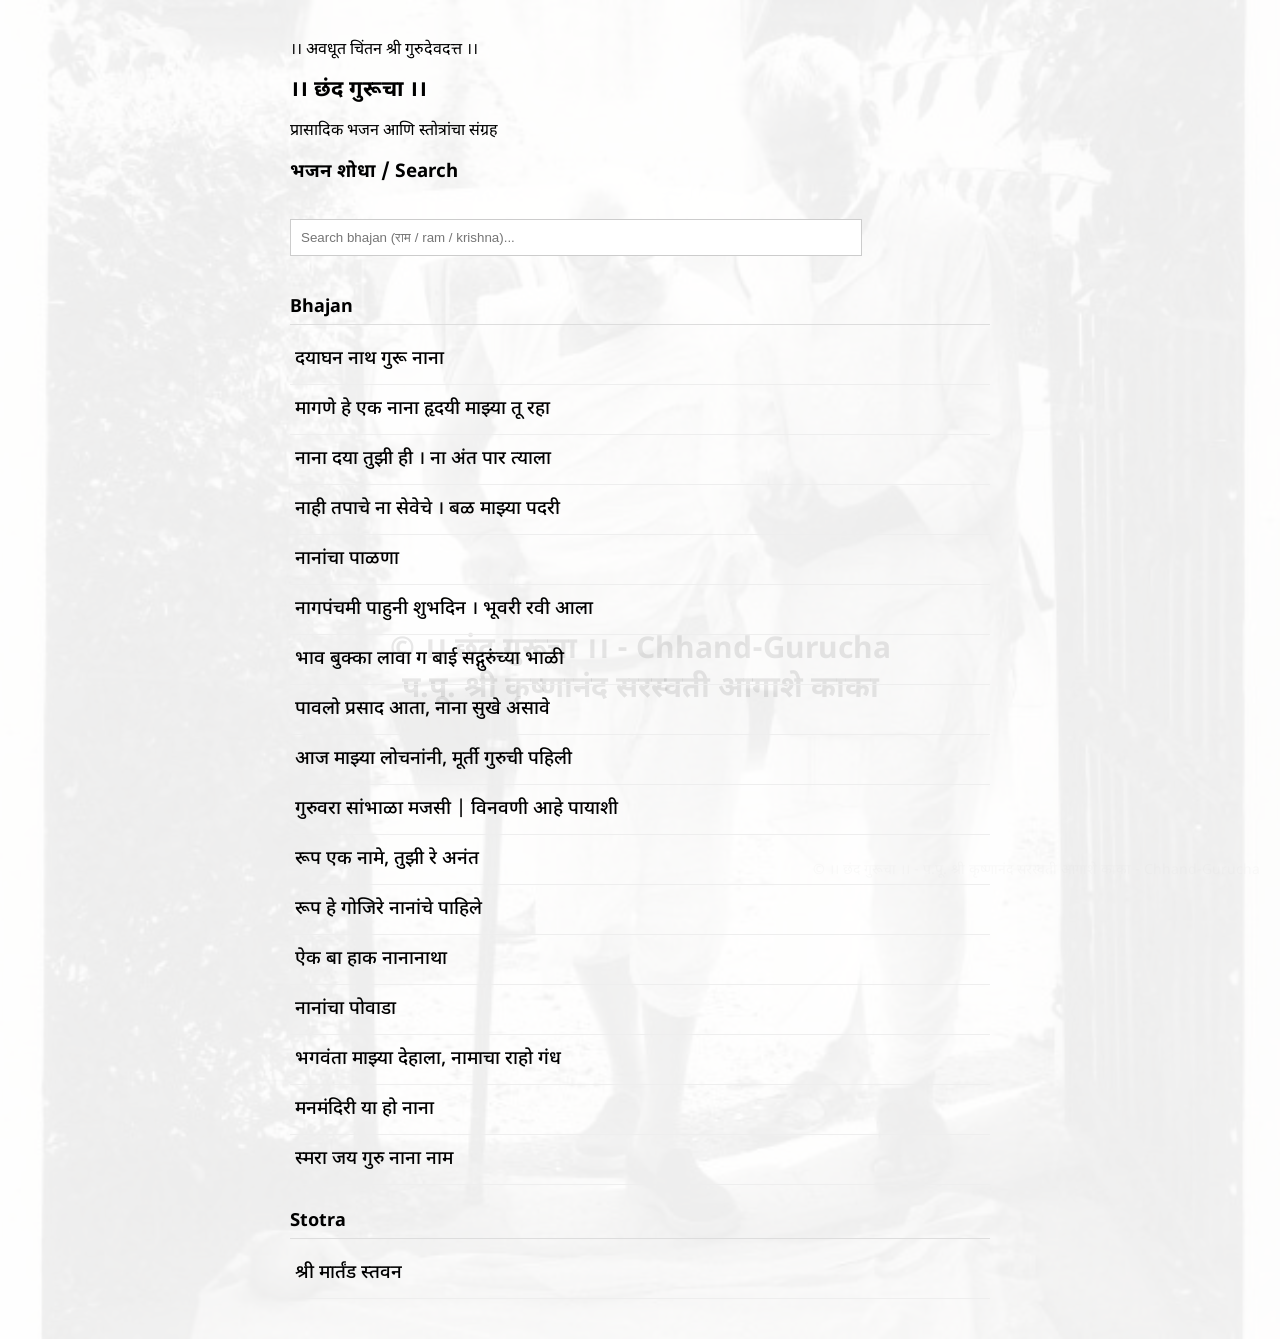
<file: index.html>
<!DOCTYPE html>
<html lang="en">
<head>
  <meta charset="UTF-8">
  <!-- Open Graph (for sharing) -->
  <meta property="og:title" content="।। छंद गुरूचा ।।" />
  <meta property="og:description" content="।। छंद गुरूचा ।। - Chhand Gurucha | प्रासादिक भजन आणि स्तोत्रांचा संग्रह" />
  <meta property="og:image" content="https://desaiprasad1989.github.io/Chhand-Gurucha-App/" />
  <meta property="og:url" content="https://desaiprasad1989.github.io/Chhand-Gurucha-App/" />
  <meta property="og:type" content="website" />

  <!-- Twitter (optional but good) -->
  <meta name="twitter:card" content="summary_large_image" />
  <meta name="twitter:title" content="Chhand Gurucha Bhajans" />
  <meta name="twitter:description" content="Collection of Bhajans" />
  <meta name="twitter:image" content="https://desaiprasad1989.github.io/Chhand-Gurucha-App/images/preview.jpg" />
  <link rel="icon" href="images/favicon.png" type="image/png" />
  <meta name="viewport" content="width=device-width, initial-scale=1.0"> 

  <title>।। छंद गुरूचा ।। - Chhand Gurucha | प्रासादिक भजन आणि स्तोत्रांचा संग्रह</title>

  <link href="https://fonts.googleapis.com/css2?family=Noto+Sans+Devanagari:wght@400;500&display=swap" rel="stylesheet">

  <link rel="stylesheet" href="style.css">
</head>
<body>

<div class="bg-container">
  <div class="overlay"></div>

  <!-- Hardcoded watermark -->
  <div class="watermark-text">© ।। छंद गुरूचा ।। - Chhand-Gurucha</br> प.पू. श्री कृष्णानंद सरस्वती आगाशे काका</div>


  <div class="wrapper">
    ।। अवधूत चिंतन श्री गुरुदेवदत्त ।।
    <h1 class="page-title">।। छंद गुरूचा ।।</h1>
    <p>प्रासादिक भजन आणि स्तोत्रांचा संग्रह</p>
    <h3>भजन शोधा / Search</h3>

    <input 
      type="text" 
      id="searchBox" 
      placeholder="Search bhajan (राम / ram / krishna)..."
    />

    <div id="results"></div>
  </div>
</div>
  <script src="script.js"></script>
  <div class="watermark">© ।। छंद गुरूचा ।। - प.पू. श्री कृष्णानंद सरस्वती आगाशे काका - Chhand-Gurucha</div>
</body>
</html>
</file>
<file: style.css>
body {
  font-family: 'Noto Sans Devanagari', sans-serif;
  background: #fff;
  margin: 0;
}

.wrapper {
  max-width: 700px;
  margin: 20px auto;
  padding: 015px;
}

h1 {
  font-size: 22px;
}

input {
  width: 100%;
  padding: 10px;
  margin: 15px 0;
  border: 1px solid #ccc;
  max-width: 550px;
}

.card {
  padding: 10px 0;
  border-bottom: 1px solid #eee;
  cursor: pointer;
}

.card h3{
    display: inline;
    font-weight: 500;
}

.card:hover {
  background: #fafafa;
}

#lyrics {
  white-space: pre-line; /* IMPORTANT for line breaks */
  font-size: 20px;
}

button {
  margin-bottom: 15px;
  padding: 6px 10px;
  cursor: pointer;
}

.category-title {
  margin-top: 25px;
  margin-bottom: 10px;
  font-size: 18px;
  border-bottom: 1px solid #ddd;
  padding-bottom: 5px;
}

.watermark {
  position: fixed;
  bottom: 20px;
  right: 20px;
  font-size: 14px;
  color: rgba(0, 0, 0, 0.15);
  pointer-events: none; /* important */
  user-select: none;
}


/* Background container */
.bg-container {
  position: relative;
  min-height: 100vh;
  overflow: hidden;
}

/* Background image layer */
.bg-container::before {
  content: "";
  position: absolute;
  inset: 0;

  background-image: url("images/nana.jpg");
  background-size: contain;
  background-position: center;
  background-repeat: no-repeat;

  opacity: 0.50; /* 🔥 adjust 0.12–0.25 */
  filter: grayscale(60%); /* matches your image style */

  z-index: 0;
}

/* Soft overlay for readability */
.overlay {
  position: absolute;
  inset: 0;
  background: rgba(255, 255, 255, 0.85); /* light theme */
  z-index: 1;
}

/* Hardcoded watermark text */
.watermark-text {
  position: absolute;
  top: 50%;
  left: 50%;
  transform: translate(-50%, -50%);

  font-size: 30px;
  font-weight: bold;
  color: rgba(0, 0, 0, 0.09);
  text-align: center;
  
  white-space: nowrap;

  pointer-events: none;
  user-select: none;

  z-index: 2;
}

/* Main content */
.wrapper {
  position: relative;
  z-index: 3;
  padding: 20px;
}

.meta {
  margin: 15px 0 25px;
  padding: 15px;

  background: rgba(255, 255, 255, 0.6);
  border-radius: 10px;

  font-size: 14px;
  line-height: 1.6;
}

.meta p {
  margin: 5px 0;
}

.meta strong {
  color: #444;
}

.card {
  cursor: pointer;
  padding: 12px 5px;
}

.card {
  cursor: pointer;
  padding: 12px 5px;
}

.bg-container::before {
  background-size: cover;
  background-position: center;
}

body {
  -webkit-tap-highlight-color: transparent;
}


/* 📱 Mobile Devices */
@media (max-width: 600px) {

  .wrapper {
    margin: 10px;
    padding: 10px;
  }

  h1 {
    font-size: 20px;
  }

  h2 {
    font-size: 18px;
  }

  input {
    font-size: 14px;
    padding: 8px;
  }

  .card {
    padding: 10px 0;
  }

  .card h3 {
    font-size: 15px;
  }

  .card p {
    font-size: 13px;
  }

  .meta {
    font-size: 13px;
    padding: 10px;
  }

  #lyrics {
    font-size: 15px;
    line-height: 1.6;
  }

  button {
    font-size: 14px;
    padding: 6px 10px;
  }
}
</file>
